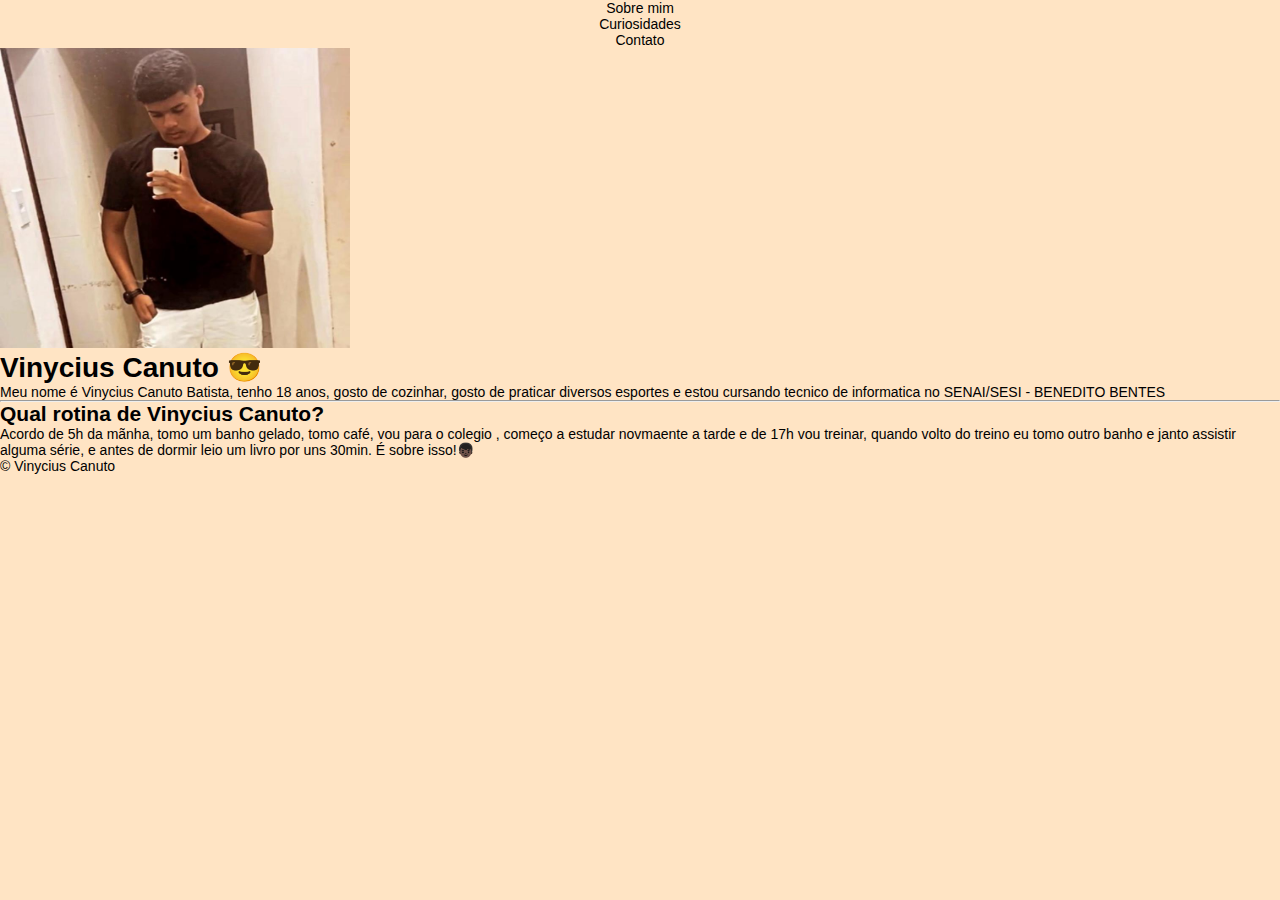
<file: index.html>
<!DOCTYPE html>
<html lang="pt-br">
<head>
    <meta charset="UTF-8">
    <meta name="viewport" content="width=device-width, initial-scale=1.0">
    <meta name="autor" content="Vinycius Canuto">
    <meta name="assunto" content="Um site sobre Mim">
    <link rel="stylesheet" href="style.css">
    <title>Meu Site</title>
</head>
<body>
    <header>
        <nav>
            <ul>
                <li>
                    <a href="#sobreMim">Sobre mim</a>
                </li>
                <li>
                    <a href="gostos.html">Curiosidades</a>
                </li>
                <li>
                    <a href="contato.html">Contato</a>
                </li>
            </ul>
        </nav>
        <section id="sobreMim">
            <img src="./IMAGES/FOTO MY.jpeg" alt="Foto do Vinycius Canuto" width="350" height="300">
            <h1>Vinycius Canuto 😎</h1>
            <p>Meu nome é Vinycius Canuto Batista, tenho 18 anos, gosto de cozinhar, gosto de praticar diversos esportes e estou cursando tecnico de informatica no SENAI/SESI - BENEDITO BENTES</p>
        </section>
    <hr>
    </header>

    <main>
            <section>
                <h2>Qual rotina de Vinycius Canuto?</h2>
                <p>Acordo de 5h da mãnha, tomo um banho gelado, tomo café, vou para o colegio , começo a estudar novmaente a tarde e de 17h vou treinar, quando volto do treino eu tomo outro banho e janto assistir alguma série, e antes de dormir leio um livro por uns 30min. É sobre isso!👦🏿</p>
            </section>
    </main>


    <footer>&copy; Vinycius Canuto</footer>
</body>
</html>
</file>
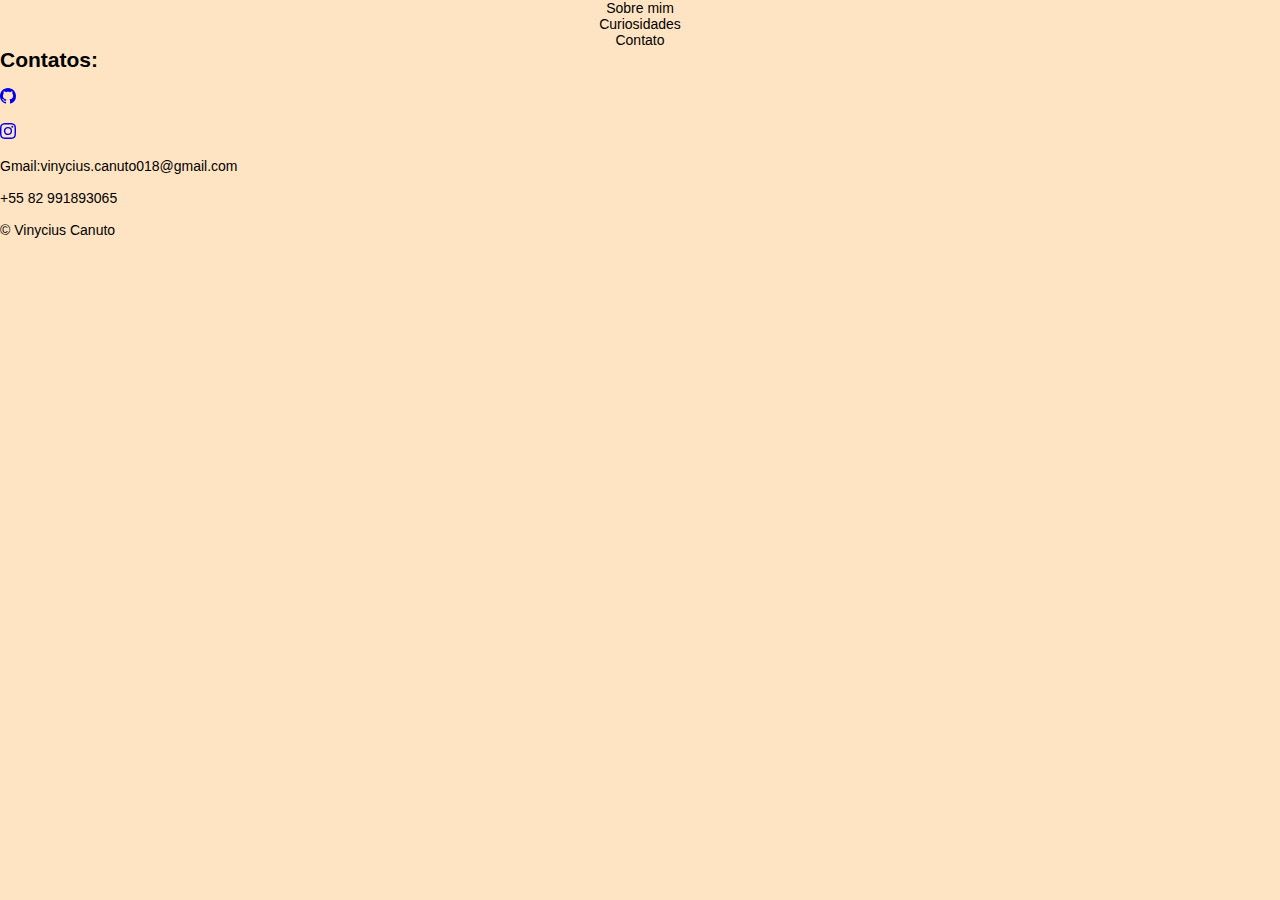
<file: contato.html>
<!DOCTYPE html>
<html lang="en">
<head>
    <meta charset="UTF-8">
    <meta name="viewport" content="width=device-width, initial-scale=1.0">
    <link rel="stylesheet" href="style.css">
    <title>Meu Site</title>
</head>
<body>
    <header>
        <nav>
            <li>
                <a href="index.html">Sobre mim</a>
            </li>
            <li>
                <a href="gostos.html">Curiosidades</a>
            </li>
            <li>
                <a href="#contato">Contato</a>
            </li>
        </nav>
    </header>

    <main>
        <section id="contato">
            <h2>Contatos:</h2>
            <br>
            <ul>
                <li>
                    <a href="https://github.com/VinyciusCanuto" target="_blank">
                        <svg xmlns="http://www.w3.org/2000/svg" width="16" height="16" fill="currentColor" class="bi bi-github" viewBox="0 0 16 16">
                            <path d="M8 0C3.58 0 0 3.58 0 8c0 3.54 2.29 6.53 5.47 7.59.4.07.55-.17.55-.38 0-.19-.01-.82-.01-1.49-2.01.37-2.53-.49-2.69-.94-.09-.23-.48-.94-.82-1.13-.28-.15-.68-.52-.01-.53.63-.01 1.08.58 1.23.82.72 1.21 1.87.87 2.33.66.07-.52.28-.87.51-1.07-1.78-.2-3.64-.89-3.64-3.95 0-.87.31-1.59.82-2.15-.08-.2-.36-1.02.08-2.12 0 0 .67-.21 2.2.82.64-.18 1.32-.27 2-.27s1.36.09 2 .27c1.53-1.04 2.2-.82 2.2-.82.44 1.1.16 1.92.08 2.12.51.56.82 1.27.82 2.15 0 3.07-1.87 3.75-3.65 3.95.29.25.54.73.54 1.48 0 1.07-.01 1.93-.01 2.2 0 .21.15.46.55.38A8.01 8.01 0 0 0 16 8c0-4.42-3.58-8-8-8"/>
                          </svg>
                    </a>
                </li>
                <br>
                <li>
                    <a href="https://www.instagram.com/vinycius_canuto/" target="_blank">
                        <svg xmlns="http://www.w3.org/2000/svg" width="16" height="16" fill="currentColor" class="bi bi-instagram" viewBox="0 0 16 16">
                            <path d="M8 0C5.829 0 5.556.01 4.703.048 3.85.088 3.269.222 2.76.42a3.9 3.9 0 0 0-1.417.923A3.9 3.9 0 0 0 .42 2.76C.222 3.268.087 3.85.048 4.7.01 5.555 0 5.827 0 8.001c0 2.172.01 2.444.048 3.297.04.852.174 1.433.372 1.942.205.526.478.972.923 1.417.444.445.89.719 1.416.923.51.198 1.09.333 1.942.372C5.555 15.99 5.827 16 8 16s2.444-.01 3.298-.048c.851-.04 1.434-.174 1.943-.372a3.9 3.9 0 0 0 1.416-.923c.445-.445.718-.891.923-1.417.197-.509.332-1.09.372-1.942C15.99 10.445 16 10.173 16 8s-.01-2.445-.048-3.299c-.04-.851-.175-1.433-.372-1.941a3.9 3.9 0 0 0-.923-1.417A3.9 3.9 0 0 0 13.24.42c-.51-.198-1.092-.333-1.943-.372C10.443.01 10.172 0 7.998 0zm-.717 1.442h.718c2.136 0 2.389.007 3.232.046.78.035 1.204.166 1.486.275.373.145.64.319.92.599s.453.546.598.92c.11.281.24.705.275 1.485.039.843.047 1.096.047 3.231s-.008 2.389-.047 3.232c-.035.78-.166 1.203-.275 1.485a2.5 2.5 0 0 1-.599.919c-.28.28-.546.453-.92.598-.28.11-.704.24-1.485.276-.843.038-1.096.047-3.232.047s-2.39-.009-3.233-.047c-.78-.036-1.203-.166-1.485-.276a2.5 2.5 0 0 1-.92-.598 2.5 2.5 0 0 1-.6-.92c-.109-.281-.24-.705-.275-1.485-.038-.843-.046-1.096-.046-3.233s.008-2.388.046-3.231c.036-.78.166-1.204.276-1.486.145-.373.319-.64.599-.92s.546-.453.92-.598c.282-.11.705-.24 1.485-.276.738-.034 1.024-.044 2.515-.045zm4.988 1.328a.96.96 0 1 0 0 1.92.96.96 0 0 0 0-1.92m-4.27 1.122a4.109 4.109 0 1 0 0 8.217 4.109 4.109 0 0 0 0-8.217m0 1.441a2.667 2.667 0 1 1 0 5.334 2.667 2.667 0 0 1 0-5.334"/>
                          </svg>
                    </a>
                </li>
                <br>
                <li>
                    <p>Gmail:vinycius.canuto018@gmail.com</p>
                </li>
                <br>
                <li>
                    <p>+55 82 991893065</p>
                </li>
            </ul>
        </section>
    </main>
    <br>
    <footer>&copy; Vinycius Canuto</footer>

</body>
</html>
</file>
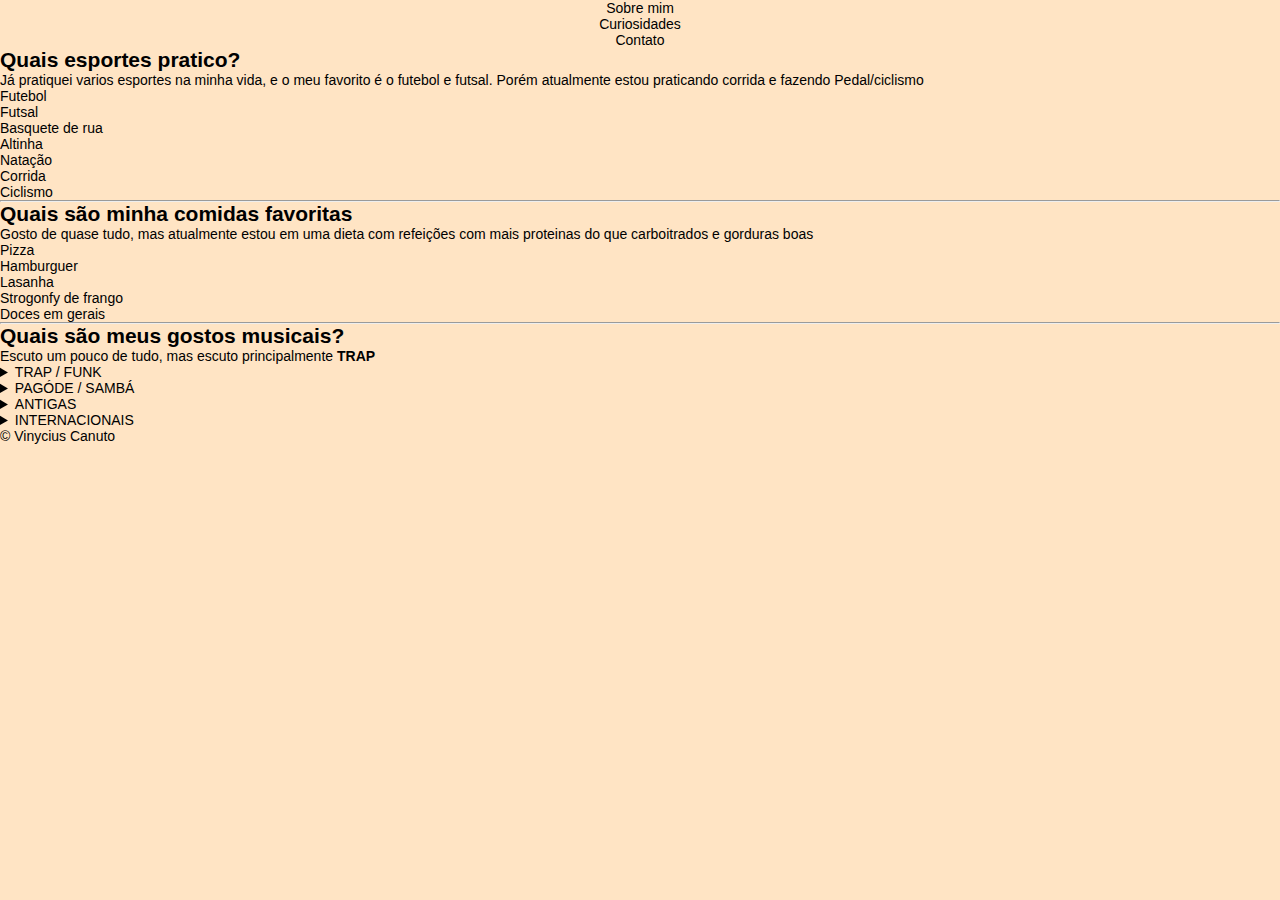
<file: gostos.html>
<!DOCTYPE html>
<html lang="en">
<head>
    <meta charset="UTF-8">
    <meta name="viewport" content="width=device-width, initial-scale=1.0">
    <link rel="stylesheet" href="style.css">
    <title>Meu Site</title>
</head>
<body>
    <header>
        <nav>
            <li>
                <a href="index.html">Sobre mim</a>
            </li>
            <li>
                <a href="#">Curiosidades</a>
            </li>
            <li>
                <a href="contato.html">Contato</a>
            </li>
        </nav>
    </header>

    <main>
        <section>
            <h2>Quais esportes pratico?</h2>
            <p>Já pratiquei varios esportes na minha vida, e o meu favorito é o futebol e futsal. Porém atualmente estou praticando corrida e fazendo Pedal/ciclismo</p>
            <ul>
    <li>Futebol</li>
    <li>Futsal</li>
    <li>Basquete de rua</li>
    <li>Altinha</li>
    <li>Natação</li>
    <li>Corrida</li>
    <li>Ciclismo</li>
            </ul>
        </section>
<hr>
        <section>
            <h2>Quais são minha comidas favoritas</h2>
                <p>Gosto de quase tudo, mas atualmente estou em uma dieta com refeições com mais proteinas do que carboitrados e gorduras boas</p>
                <ul>
                    <li>Pizza</li>
                    <li>Hamburguer</li>
                    <li>Lasanha</li>
                    <li>Strogonfy de frango</li>
                    <li>Doces em gerais</li>
                </ul>
        </section>
<hr>
        <section>
            <aside>
                <h2>Quais são meus gostos musicais?</h2>
                <p>Escuto um pouco de tudo, mas escuto principalmente <strong>TRAP</strong></p>
            <details>
                <summary>TRAP / FUNK</summary>
                <ul>
            <li>Matue</li>
            <li>Orochi</li>
            <li>TZ da coronel</li>
            <li>Leviano</li>
            <li>Felipe ret</li>
            <li>Veigh</li>
            <li>Mc ryan SP</li>
            <li>Mc PH</li>
                </ul>
            </details>
            <details>
                <summary>PAGÓDE / SAMBÁ</summary>
                <ul>
            <li>Thiaguinho</li>
            <li>Belo</li>
            <li>Péricles</li>
            <li>Turma do pagóde</li>
            <li>Grupo revelações</li>
            <li>Grupo menos é mais</li>
            <li>Pagóde caseiro</li>
                </ul>
            </details>
            <details>
                <summary>ANTIGAS</summary>
                <ul>
            <li>Tim Maia</li>
            <li>Roberto Carlos</li>
            <li>Fernando Mendes</li>
            <li>Cazuza</li>
            <li>The fevers (BANDA)</li>
            <li>Raça negra</li>
            <li>So pra contrariar (BANDA)</li>
                </ul>
            </details>
            <details>
                <summary>INTERNACIONAIS</summary>
                    <ul>
                        <li>Michael Jackson</li>
                        <li>Drake</li>
                        <li>Justin bieber</li>
            </details>
            </aside>
        </section>
    </main>

    <footer>&copy; Vinycius Canuto</footer>

</body>
</html>
</file>
<file: style.css>
*{
    margin: 0;
    padding: 0;
    box-sizing: border-box;
}

body{
    background-color: bisque;
    color: black;
    font-size: 14px;
    font-family: Arial, Helvetica, sans-serif;
}

nav{
    text-align:center;
}
nav a{
    text-decoration: none;
    color: black;
}
</file>
